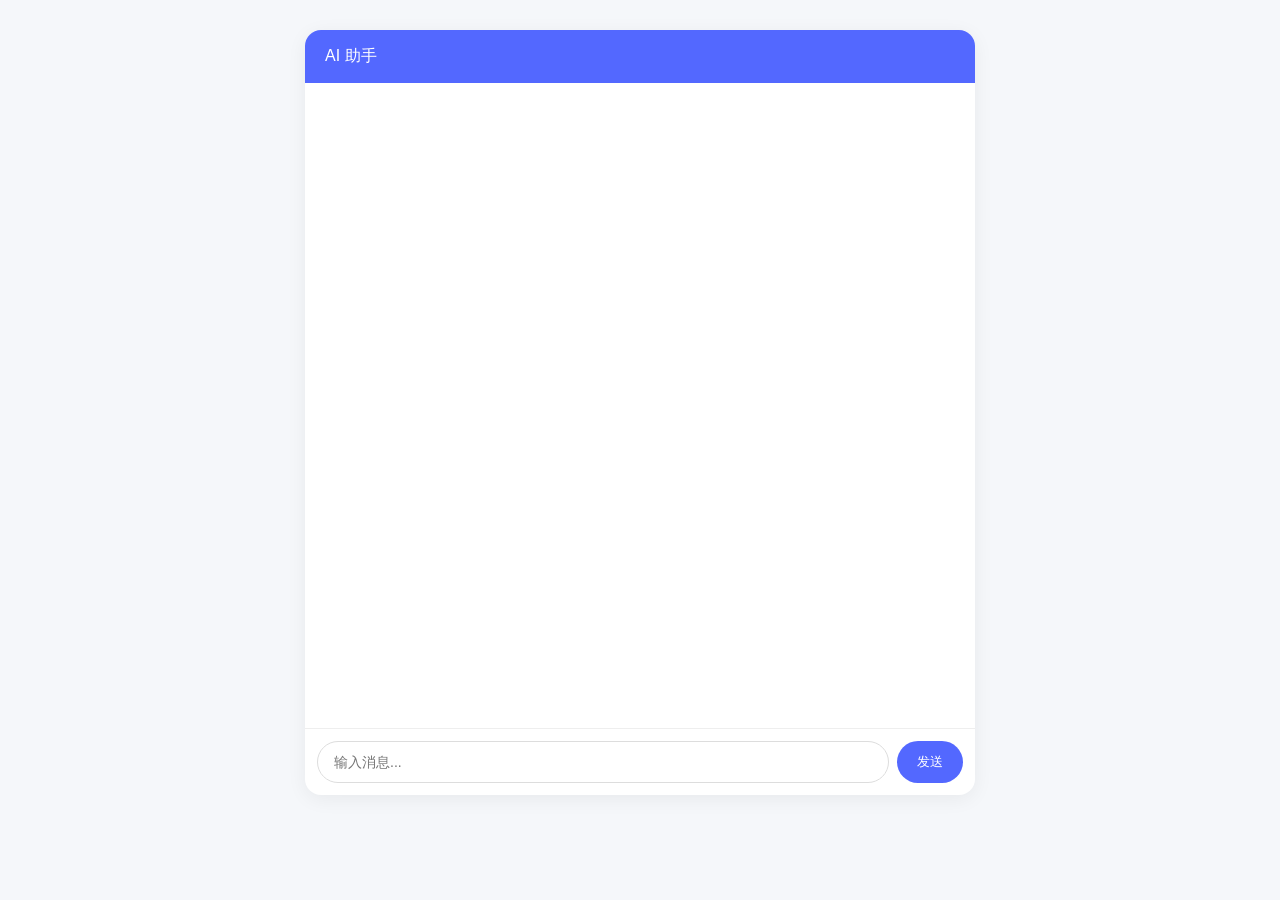
<file: frontend/index.html>
<!DOCTYPE html>
<html lang="zh-CN">
<head>
    <meta charset="UTF-8">
    <meta name="viewport" content="width=device-width, initial-scale=1.0">
    <title>AI 聊天助手</title>
    <!-- 引入样式 -->
    <link rel="stylesheet" href="./static/css/chat.css">
</head>
<body>
    <!-- 聊天页面容器 -->
    <div id="chat-container"></div>

    <!-- 引入逻辑 -->
    <script type="module" src="./static/js/chat.js"></script>
</body>
</html>
</file>
<file: frontend/static/css/chat.css>
* {
    margin: 0;
    padding: 0;
    box-sizing: border-box;
    font-family: -apple-system, BlinkMacSystemFont, "Segoe UI", Roboto, sans-serif;
}

body {
    background: #f5f7fa;
    max-width: 700px;
    margin: 30px auto;
    padding: 0 15px;
}

.chat-wrapper {
    background: #fff;
    border-radius: 16px;
    box-shadow: 0 4px 20px rgba(0,0,0,0.06);
    overflow: hidden;
    display: flex;
    flex-direction: column;
    height: 85vh;
}

.chat-header {
    padding: 16px 20px;
    background: #5368ff;
    color: white;
    font-weight: 500;
    font-size: 16px;
}

.chat-messages {
    flex: 1;
    padding: 20px;
    overflow-y: auto;
    display: flex;
    flex-direction: column;
    gap: 12px;
}

.msg {
    max-width: 75%;
    padding: 10px 14px;
    border-radius: 14px;
    line-height: 1.4;
    font-size: 14px;
}

.user-msg {
    align-self: flex-end;
    background: #5368ff;
    color: white;
    border-bottom-right-radius: 4px;
}

.ai-msg {
    align-self: flex-start;
    background: #f1f3f5;
    color: #333;
    border-bottom-left-radius: 4px;
}

.chat-input-area {
    display: flex;
    padding: 12px;
    gap: 8px;
    border-top: 1px solid #eee;
}

#msgInput {
    flex: 1;
    padding: 12px 16px;
    border: 1px solid #ddd;
    border-radius: 24px;
    outline: none;
    font-size: 14px;
}

#msgInput:focus {
    border-color: #5368ff;
}

.send-btn {
    padding: 12px 20px;
    background: #5368ff;
    color: white;
    border: none;
    border-radius: 24px;
    cursor: pointer;
    font-weight: 500;
}

.send-btn:hover {
    background: #4257e5;
}
</file>
